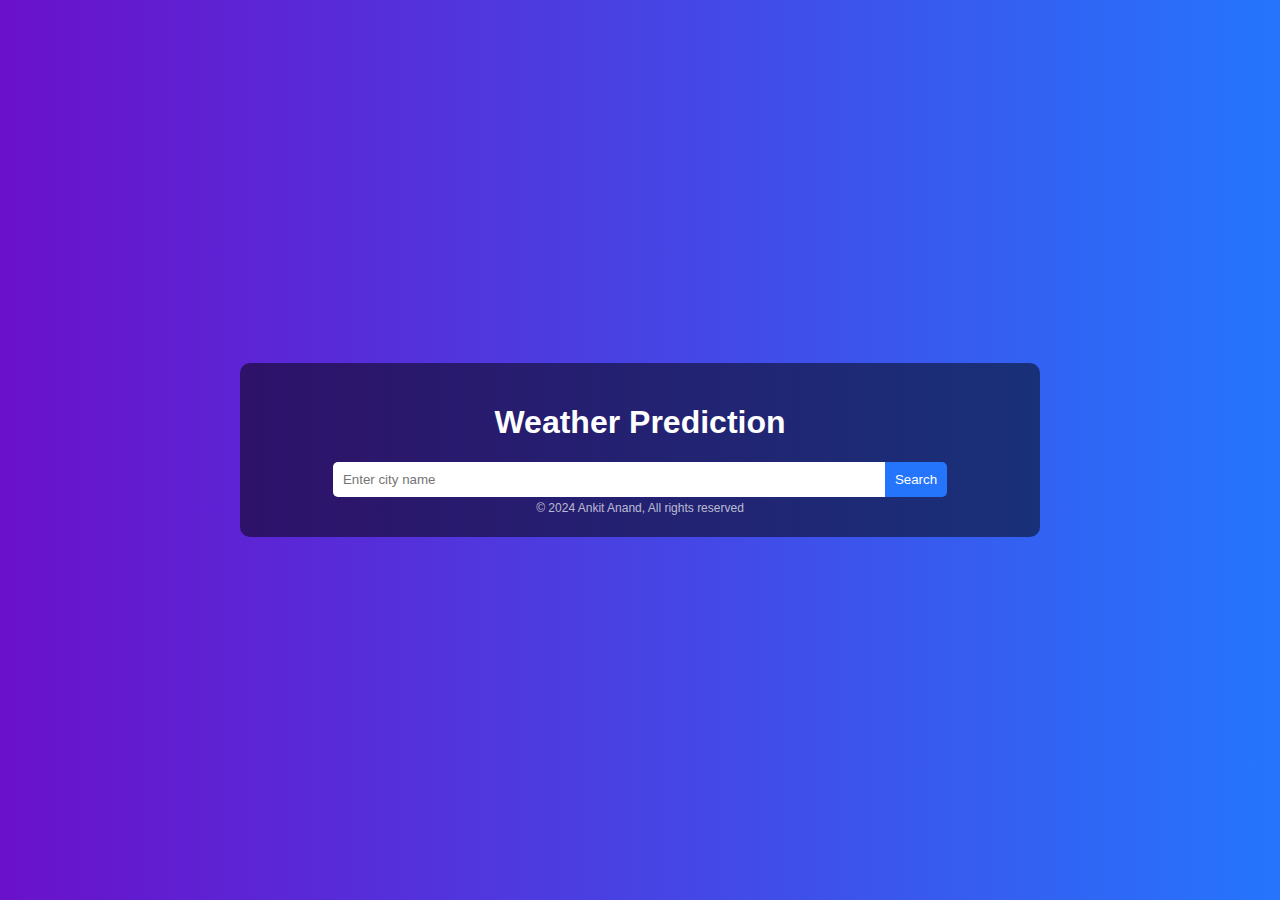
<file: index.html>
<!DOCTYPE html>
<html lang="en">
<head>
    <meta charset="UTF-8">
    <meta name="viewport" content="width=device-width, initial-scale=1.0">
    <title>Weather Prediction</title>
    <link rel="stylesheet" href="Weather Prediction.css">
</head>
<body>
    <div class="container">
        <h1>Weather Prediction</h1>
        <div class="search">
            <input type="text" id="city-input" placeholder="Enter city name">
            <button id="search-button">Search</button>
        </div>
        <div class="weather-info" id="weather-info">
            <!-- Weather data will be displayed here -->
        </div>
        <div class="hourly-forecast" id="hourly-forecast">
            <!-- Hourly forecast data will be displayed here -->
        </div>
        <div class="daily-forecast" id="daily-forecast">
            <!-- Daily forecast data will be displayed here -->
        </div>
        <p class="copyright">© 2024 Ankit Anand, All rights reserved</p>
    </div>
    <script src="Weather Prediction.js"></script>
</body>
</html>
</file>
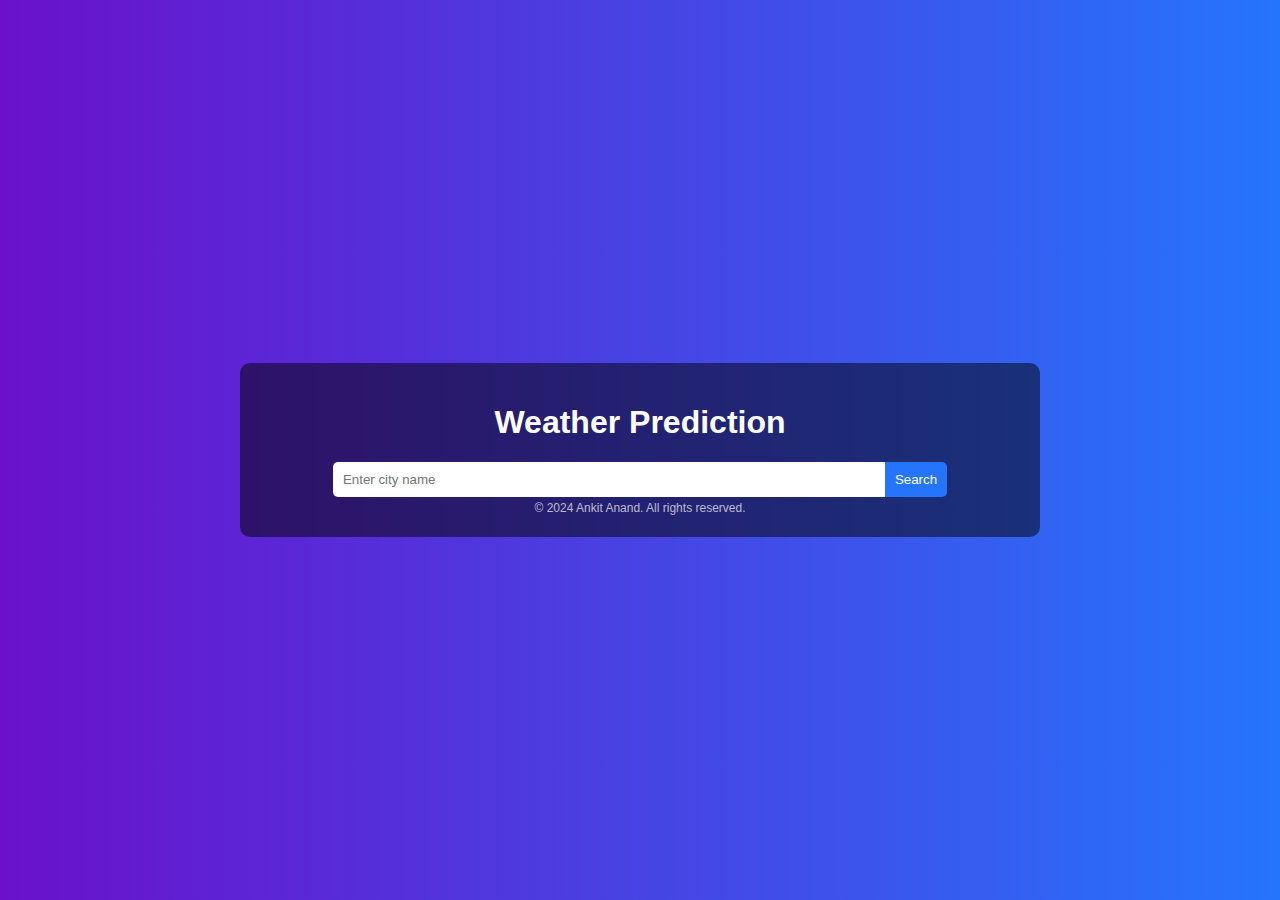
<file: Weather Prediction.html>
<!DOCTYPE html>
<html lang="en">
<head>
    <meta charset="UTF-8">
    <meta name="viewport" content="width=device-width, initial-scale=1.0">
    <title>Weather Prediction</title>
    <link rel="stylesheet" href="Weather Prediction.css">
</head>
<body>
    <div class="container">
        <h1>Weather Prediction</h1>
        <div class="search">
            <input type="text" id="city-input" placeholder="Enter city name">
            <button id="search-button">Search</button>
        </div>
        <div class="weather-info" id="weather-info">
            <!-- Weather data will be displayed here -->
        </div>
        <div class="hourly-forecast" id="hourly-forecast">
            <!-- Hourly forecast data will be displayed here -->
        </div>
        <div class="daily-forecast" id="daily-forecast">
            <!-- Daily forecast data will be displayed here -->
        </div>
        <p class="copyright">© 2024 Ankit Anand. All rights reserved.</p>
    </div>
    <script src="Weather Prediction.js"></script>
</body>
</html>
</file>
<file: Weather Prediction.css>
body {
    font-family: Arial, sans-serif;
    background: linear-gradient(to right, #6a11cb, #2575fc);
    color: white;
    text-align: center;
    margin: 0;
    padding: 0;
    display: flex;
    justify-content: center;
    align-items: center;
    min-height: 100vh;
}

.container {
    background: rgba(0, 0, 0, 0.5);
    padding: 20px;
    border-radius: 10px;
    width: 95%;
    max-width: 800px;
    box-sizing: border-box;
    position: relative;
}

.search {
    display: flex;
    justify-content: center;
    margin-bottom: 20px;
}

#city-input {
    width: 70%;
    padding: 10px;
    border: none;
    border-radius: 5px 0 0 5px;
}

#search-button {
    padding: 10px;
    border: none;
    background-color: #2575fc;
    color: white;
    border-radius: 0 5px 5px 0;
    cursor: pointer;
}

#search-button:hover {
    background-color: #6a11cb;
}

.weather-info,
.hourly-forecast,
.daily-forecast {
    display: none;
    margin-top: 20px;
}

.weather-main {
    display: flex;
    flex-direction: column;
    align-items: center;
    margin-top: 20px;
}

.weather-detail {
    display: flex;
    justify-content: center;
    align-items: center;
    margin: 10px 0;
}

.weather-detail span {
    margin-left: 10px;
}

.forecast, .timeline {
    display: flex;
    justify-content: space-around;
    margin-top: 20px;
    flex-wrap: wrap;
}

.forecast-day, .timeline-hour {
    background: rgba(255, 255, 255, 0.1);
    padding: 10px;
    border-radius: 10px;
    width: 100px;
    text-align: center;
    margin: 5px;
}

.copyright {
    position: absolute;
    bottom: 10px;
    left: 50%;
    transform: translateX(-50%);
    font-size: 12px;
    color: rgba(255, 255, 255, 0.7);
}
</file>
